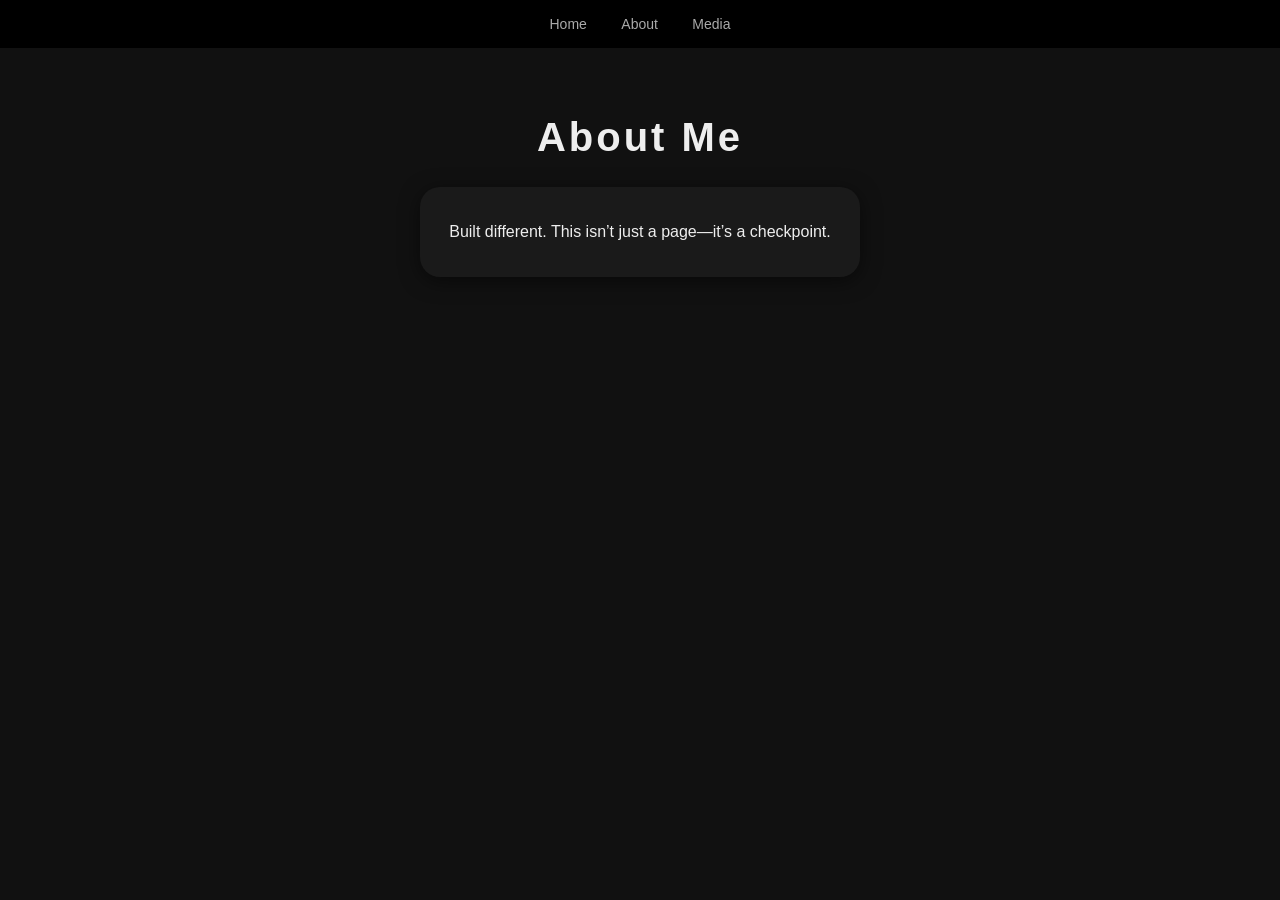
<file: about.html>
<!DOCTYPE html>
<html lang="en">
<head>
  <meta charset="UTF-8">
  <title>About</title>
  <link rel="stylesheet" href="style.css">
</head>
<body>

<nav>
  <a href="index.html">Home</a>
  <a href="about.html">About</a>
  <a href="media.html">Media</a>
</nav>

<div class="container">
  <h1>About Me</h1>

 
  <div class="card">
    <p>
      Built different. This isn’t just a page—it’s a checkpoint.
    </p>
  </div>
</div>

</body>
</html>
</file>
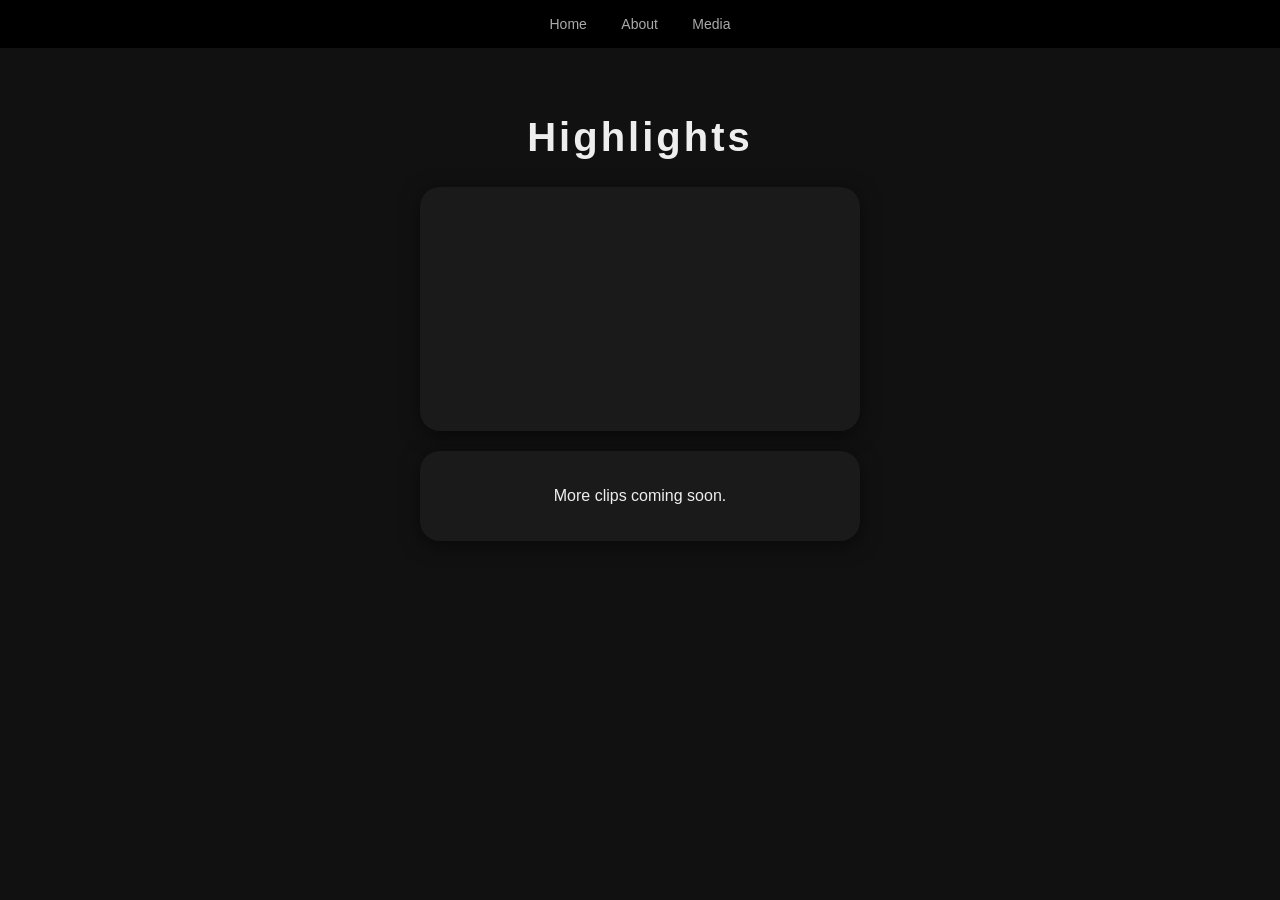
<file: media.html>
<!DOCTYPE html>
<html lang="en">
<head>
  <meta charset="UTF-8">
  <title>Media</title>
  <link rel="stylesheet" href="style.css">
</head>
<body>

<nav>
  <a href="index.html">Home</a>
  <a href="about.html">About</a>
  <a href="media.html">Media</a>
</nav>

<div class="container">
  <h1>Highlights</h1>

  <div class="card">
    <iframe width="100%" height="200"
      src="https://www.youtube.com/embed/dQw4w9WgXcQ"
      frameborder="0" allowfullscreen>
    </iframe>
  </div>

  <div class="card">
    <p>More clips coming soon.</p>
  </div>
</div>

</body>
</html>
</file>
<file: style.css>
body {
  margin: 0;
  font-family: Arial, sans-serif;
  background: #111;
  color: #eee;
  text-align: center;
}

nav {
  padding: 15px;
  background: #000;
}

nav a {
  color: #aaa;
  margin: 0 15px;
  text-decoration: none;
  font-size: 14px;
}

nav a:hover {
  color: white;
}

.container {
  padding: 40px 20px;
}

h1 {
  font-size: 40px;
  letter-spacing: 3px;
}

.tagline {
  color: #777;
  margin-bottom: 30px;
}

.card {
  background: #1a1a1a;
  padding: 20px;
  margin: 20px auto;
  max-width: 400px;
  border-radius: 20px;
  box-shadow: 0 4px 20px rgba(0,0,0,0.5);
}
.hero-main {
  text-align: center;
  padding: 100px 20px 60px;
  background: linear-gradient(135deg, #0f0f14, #1c1c2b);
}

.hero-main h1 {
  font-size: 52px;
  letter-spacing: 5px;
}

.hero-main p {
  color: #aaa;
  margin-top: 10px;
}

.feature-image img {
  width: 100%;
  height: 300px;
  object-fit: cover;
}

.center {
  text-align: center;
}

.features {
  display: flex;
  justify-content: center;
  gap: 20px;
  padding: 40px;
  flex-wrap: wrap;
}

.feature-box {
  background: #1a1a22;
  border-radius: 15px;
  overflow: hidden;
  max-width: 280px;
  transition: transform 0.2s ease;
}

.feature-box img {
  width: 100%;
  height: 160px;
  object-fit: cover;
}

.feature-box h3 {
  margin: 10px 0;
}

.feature-box p {
  padding: 0 10px 15px;
  color: #bbb;
}

.feature-box:hover {
  transform: translateY(-5px);
}

.image-strip {
  display: flex;
  gap: 10px;
  padding: 20px;
}

.image-strip img {
  width: 33.3%;
  height: 200px;
  object-fit: cover;
  border-radius: 10px;
}
.team {
  display: flex;
  justify-content: center;
  gap: 20px;
  flex-wrap: wrap;
  margin-top: 30px;
}

.team-member {
  background: #1a1a22;
  padding: 20px;
  border-radius: 15px;
  width: 180px;
  transition: transform 0.2s ease;
}

.team-member h3 {
  margin-bottom: 5px;
  color: #00c2ff;
}

.team-member p {
  color: #aaa;
  font-size: 14px;
}

.team-member:hover {
  transform: translateY(-5px);
}
</file>
